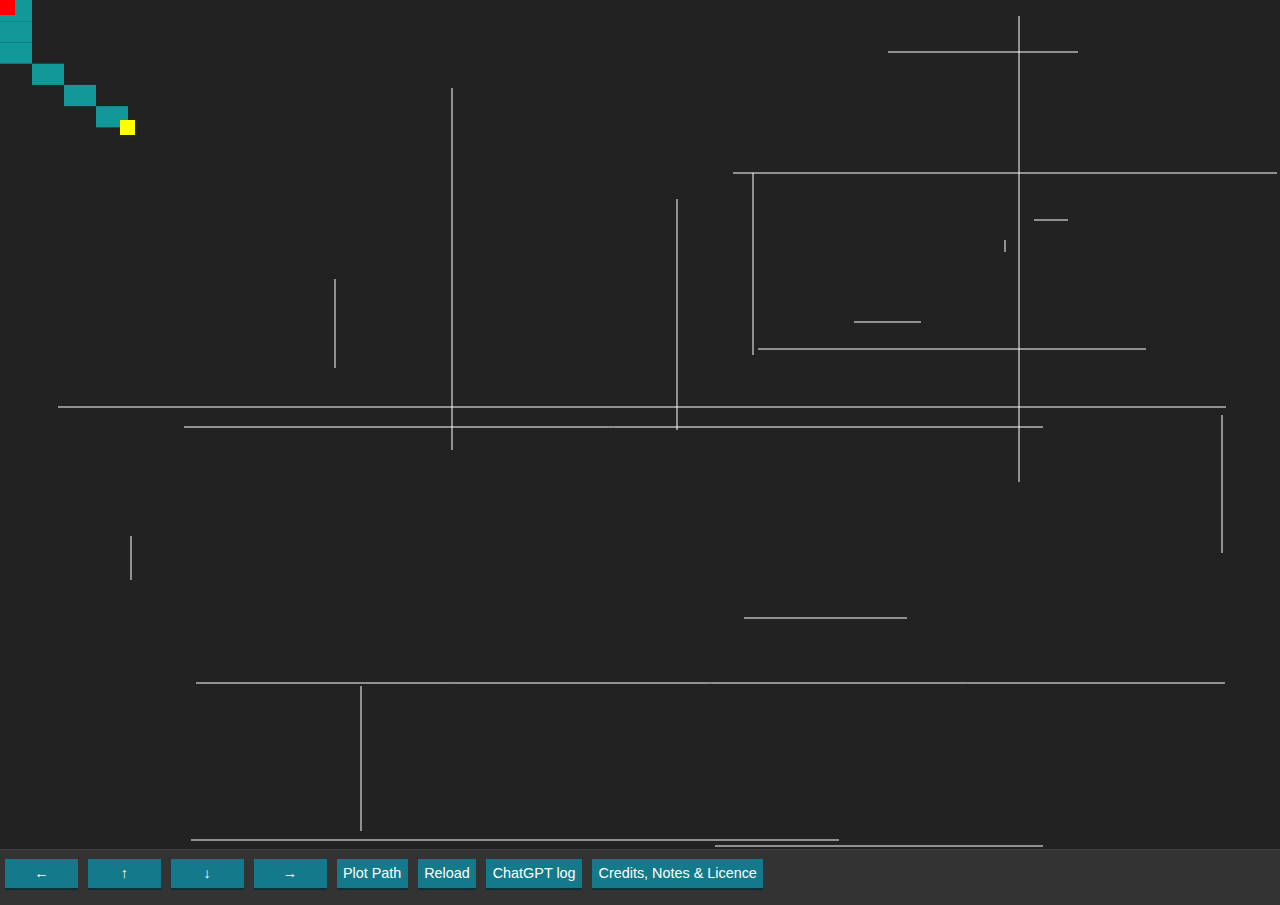
<file: AI Making AI/index.html>
<!DOCTYPE html>
<html>

<head>
  <meta charset="utf-8">
  <meta name="viewport" content="width=device-width, initial-scale=1.0, maximum-scale=1.0, user-scalable=0">
  <link rel="stylesheet" href="style.css">
  <title>AI Making AI</title>
</head>

<body>
  <canvas id="canvas" width="550px" height="350px"></canvas>
  <script src="array.js"></script>
  <script src="AI.js"></script>
  <script src="map.js"></script>

  <script src="globals.js"></script>
  <script src="main.js"></script>
  <script src="plotAsync.js"></script>

  <div class="buttonContainer">
    
    <div class="button onesize dir">&#8592;</div>
    <div class="button onesize dir">&#8593;</div>
    <div class="button onesize dir">&#8595;</div>
    <div class="button onesize dir">&#8594;</div>
    <div class="button" onclick="plotPath();">Plot Path</div>
    <div class="button" onclick="location.reload();">Reload</div>
    <div class="button" onclick="window.open('ChatGPT Log.html', '_blank');">ChatGPT log</div>
    <div class="button" onclick="window.open('Credits, notes and licence.txt', '_blank');">Credits, Notes & Licence</div>
    <script>
      initDirectionButtons();//Has to specifically be called here since, apparently, thpose elements above just don't fucking exists if you try to call to them ANY other way. God i hate Javascript sometimes.
    </script>
  </div>

</body>

</html>
</file>
<file: AI Making AI/style.css>
body{
    background: #333;
    margin: 0;
    padding: 0;
    overflow: hidden;
}
#canvas{
    background: #222;
    border-bottom: 1px solid #444;
}
.buttonContainer{
    display: flex;
    flex-flow: wrap;
    padding-bottom: 10px;
}
.button{
    display: flex;
    font-family: arial;
    font-size: .9em;
    padding: calc(5px + .1em);
    user-select: none !important;
    cursor: pointer;
    background: #14798a;
    color: #fff;

    border-bottom: 2px solid #083138;
    margin: 5px;
    justify-content: center;

    transition: background-color 0.3s ease-in-out;
}
.button:hover{
    background-color: #16c4e2;
    box-shadow: 0 2px 3px #222;
    transition: background-color 0.3s ease-in-out,
                box-shadow 0.3s ease-in-out;
}
.onesize{
    width: 60px;
}
</file>
